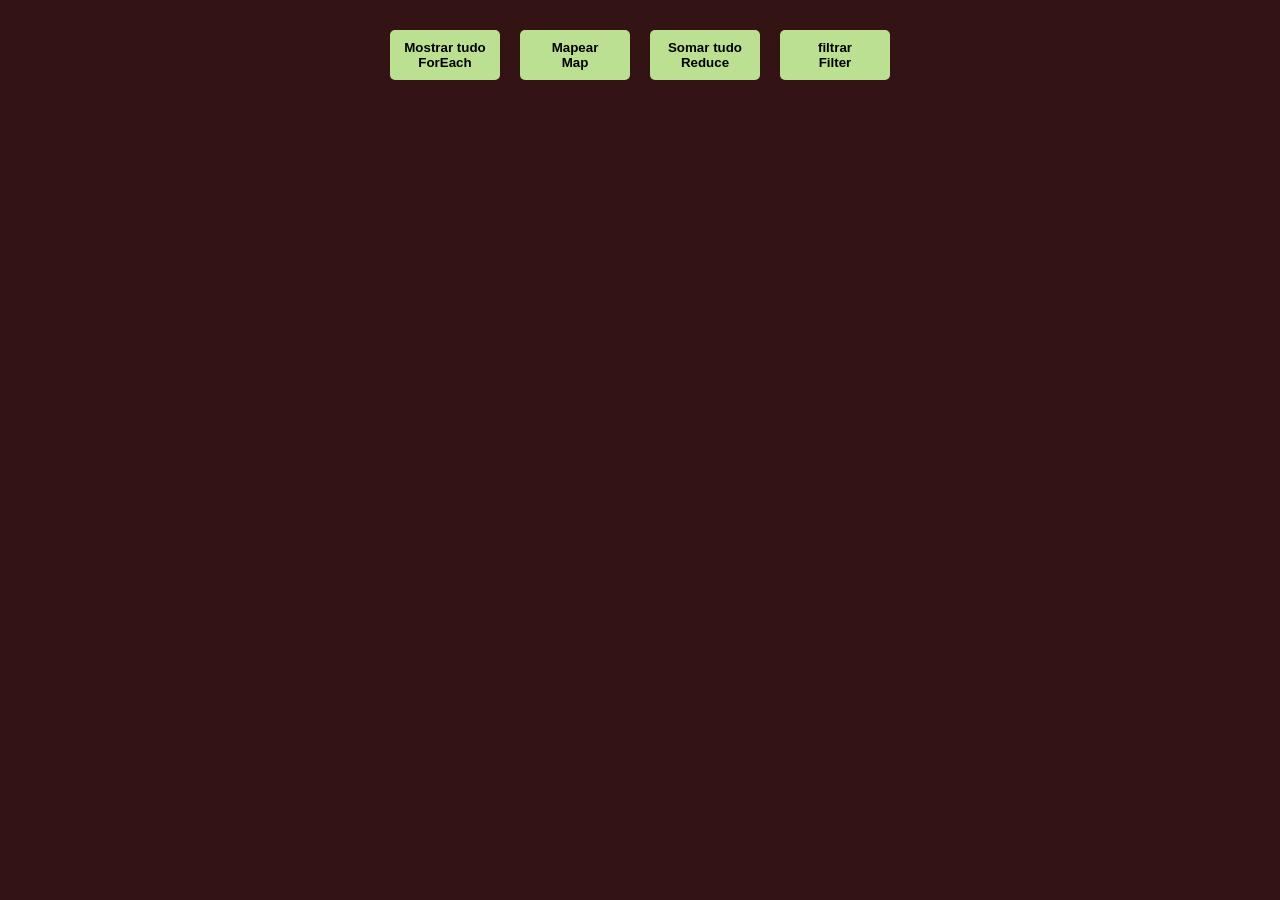
<file: Amburgueria/index.html>
<!DOCTYPE html>
<html lang="pt-br">
<head>
    <meta charset="UTF-8">
    <meta name="viewport" content="width=device-width, initial-scale=1.0">
    <link rel="preconnect" href="https://fonts.googleapis.com">
    <link rel="preconnect" href="https://fonts.gstatic.com" crossorigin>
    <link href="https://fonts.googleapis.com/css2?family=Inter+Tight:ital,wght@0,100..900;1,100..900&display=swap" rel="stylesheet">
    <link rel="stylesheet" href="./styles.css">
    <title>Dev Amburueria nova versão</title>
</head>
<body>

    <div class="container-buttons">
        <Button class = "show-all">Mostrar tudo <br> ForEach</Button>
        <Button class = "map-all">Mapear <br> Map </Button>
        <Button class = "sun-all">Somar tudo <br> Reduce  </Button>
        <Button class = "filter-all">filtrar <br> Filter </Button>
    </div>

    <ul>
        <!--<li >
            <img src="./img/bacon-egg.png">
            <p>X-Bacon Egg</p>
            <p class="item-price">R$ 30,00</p>
        </li> -->

        

       

    </ul>
    
</body>
<script src="./products.js"></script>
<script src="./scripts.js"></script>

</html></html>
</file>
<file: Amburgueria/styles.css>
* {
    margin: 0;
    padding: 0;
    box-sizing: border-box;
}

body {
    background-color: #331313;
}

.container-buttons {
    margin: 30px 0;
    display: flex;
    justify-content: center;
    align-items: center;
    gap: 20px;
}

button {
    background-color: #bce091;
    border: none;
    border-radius: 5px;
    color: #000000;
    padding: 10px;
    cursor: pointer;
    font-weight: bold; 
    width: 110px;
}

button:hover {
    opacity: 0.6;
}

ul {
    list-style: none;
    display: grid;
    grid-template-columns: 200px 200px 200px;
    gap: 20px;
    justify-content: center;
}

li {
    border: 2px solid #fffc33;
    border-radius: 5px;
    padding: 5px;
 }

 img {
    width: 100%;
    border-radius: 5px;   
 }

 p {
    color: #ffffff;
 }

 .item-price {
   font-weight: bold;
   color:#79cb15
 }
</file>
